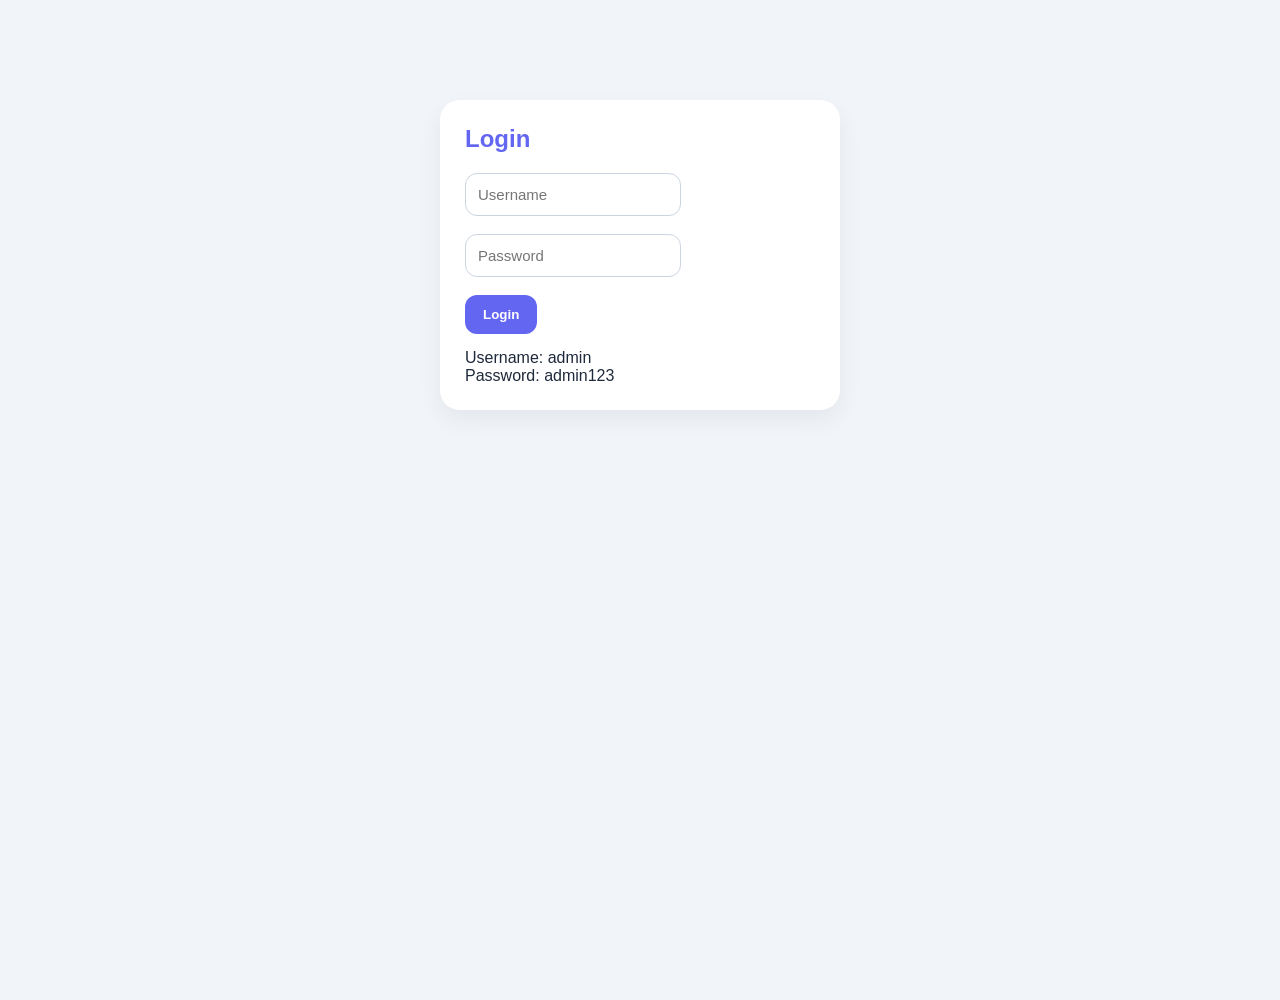
<file: login.html>
<!DOCTYPE html>
<html>
<head>
<meta charset="UTF-8">
<meta name="viewport" content="width=device-width, initial-scale=1.0">
<title>Login</title>
<link rel="stylesheet" href="style.css">
</head>
<body>
<div class="container">
<div class="card" style="max-width:400px;margin:100px auto;">
<h2>Login</h2>
<input type="text" id="username" placeholder="Username"><br><br>
<input type="password" id="password" placeholder="Password"><br><br>
<button onclick="login()">Login</button>
<p style="margin-top:15px">Username: admin<br>Password: admin123</p>
</div>
</div>
<script>
function login(){
const u=document.getElementById('username').value;
const p=document.getElementById('password').value;
if(u==='admin' && p==='admin123'){
localStorage.setItem('loggedIn','true');
window.location='index.html';
}else{
alert('Invalid Credentials');
}
}
</script>
</body>
</html>
</file>
<file: style.css>
*{
margin:0;
padding:0;
box-sizing:border-box;
font-family:'Segoe UI',sans-serif;
}

body{
background:#f1f5f9;
color:#1e293b;
min-height:100vh;
}

.container{
max-width:1200px;
margin:30px auto;
padding:0 20px;
}

.header{
display:flex;
justify-content:space-between;
align-items:center;
padding:20px 25px;
background:white;
border-radius:20px;
box-shadow:0 10px 25px rgba(0,0,0,0.08);
margin-bottom:25px;
flex-wrap:wrap;
gap:15px;
}

.header h1{
font-size:2rem;
color:#6366f1;
margin-bottom:5px;
}

.header p{
color:#64748b;
}

.logout-btn{
background:#ef4444;
color:white;
border:none;
padding:12px 18px;
border-radius:12px;
cursor:pointer;
font-weight:600;
transition:.3s;
}

.logout-btn:hover{
background:#dc2626;
transform:translateY(-2px);
}

.stats{
display:grid;
grid-template-columns:repeat(auto-fit,minmax(220px,1fr));
gap:20px;
margin-bottom:25px;
}

.stat-card{
background:white;
padding:25px;
border-radius:20px;
box-shadow:0 10px 25px rgba(99,102,241,.12);
text-align:center;
transition:.3s;
}

.stat-card:hover{
transform:translateY(-5px);
}

.stat-card h2{
font-size:2rem;
color:#6366f1;
margin-bottom:10px;
}

.stat-card p{
color:#64748b;
font-weight:500;
}

.card{
background:white;
padding:25px;
border-radius:20px;
box-shadow:0 10px 25px rgba(0,0,0,.06);
margin-bottom:25px;
}

.card h2{
margin-bottom:20px;
color:#6366f1;
}

.form{
display:grid;
grid-template-columns:repeat(auto-fit,minmax(180px,1fr));
gap:12px;
}

input,
select{
padding:12px;
border:1px solid #cbd5e1;
border-radius:12px;
font-size:15px;
transition:.3s;
}

input:focus,
select:focus{
outline:none;
border-color:#6366f1;
box-shadow:0 0 0 4px rgba(99,102,241,.15);
}

button{
background:#6366f1;
color:white;
border:none;
padding:12px 18px;
border-radius:12px;
cursor:pointer;
font-weight:600;
transition:.3s;
}

button:hover{
transform:translateY(-2px);
}

.search-box{
width:100%;
margin-bottom:15px;
}

table{
width:100%;
border-collapse:collapse;
overflow:hidden;
border-radius:15px;
background:white;
}

th{
background:#6366f1;
color:white;
padding:15px;
text-align:left;
}

td{
padding:14px;
border-bottom:1px solid #e2e8f0;
}

tr:hover

.priority-high{
background:#fee2e2;
color:#dc2626;
padding:5px 10px;
border-radius:20px;
font-weight:600;
display:inline-block;
}

.priority-medium{
background:#fef3c7;
color:#d97706;
padding:5px 10px;
border-radius:20px;
font-weight:600;
display:inline-block;
}

.priority-low{
background:#dcfce7;
color:#16a34a;
padding:5px 10px;
border-radius:20px;
font-weight:600;
display:inline-block;
}

.completed{
color:#16a34a;
font-weight:bold;
}

.status{
color:#f59e0b;
font-weight:bold;
}

.overdue{
background:#fff1f2 !important;
}

.progress-bar{
width:100%;
height:12px;
background:#e2e8f0;
border-radius:20px;
overflow:hidden;
margin-bottom:12px;
}

.progress{
height:100%;
background:linear-gradient(
90deg,
#6366f1,
#8b5cf6
);
border-radius:20px;
}

#summary p{
margin-bottom:8px;
font-size:.95rem;
font-weight:500;
}

canvas{
margin-top:20px;
background:white;
border-radius:15px;
padding:10px;
}

@media(max-width:768px){

.container{
padding:0 12px;
}

.header{
justify-content:center;
text-align:center;
}

.form{
grid-template-columns:1fr;
}

button{
width:100%;
}

table{
font-size:14px;
display:block;
overflow-x:auto;
}
}
</file>
